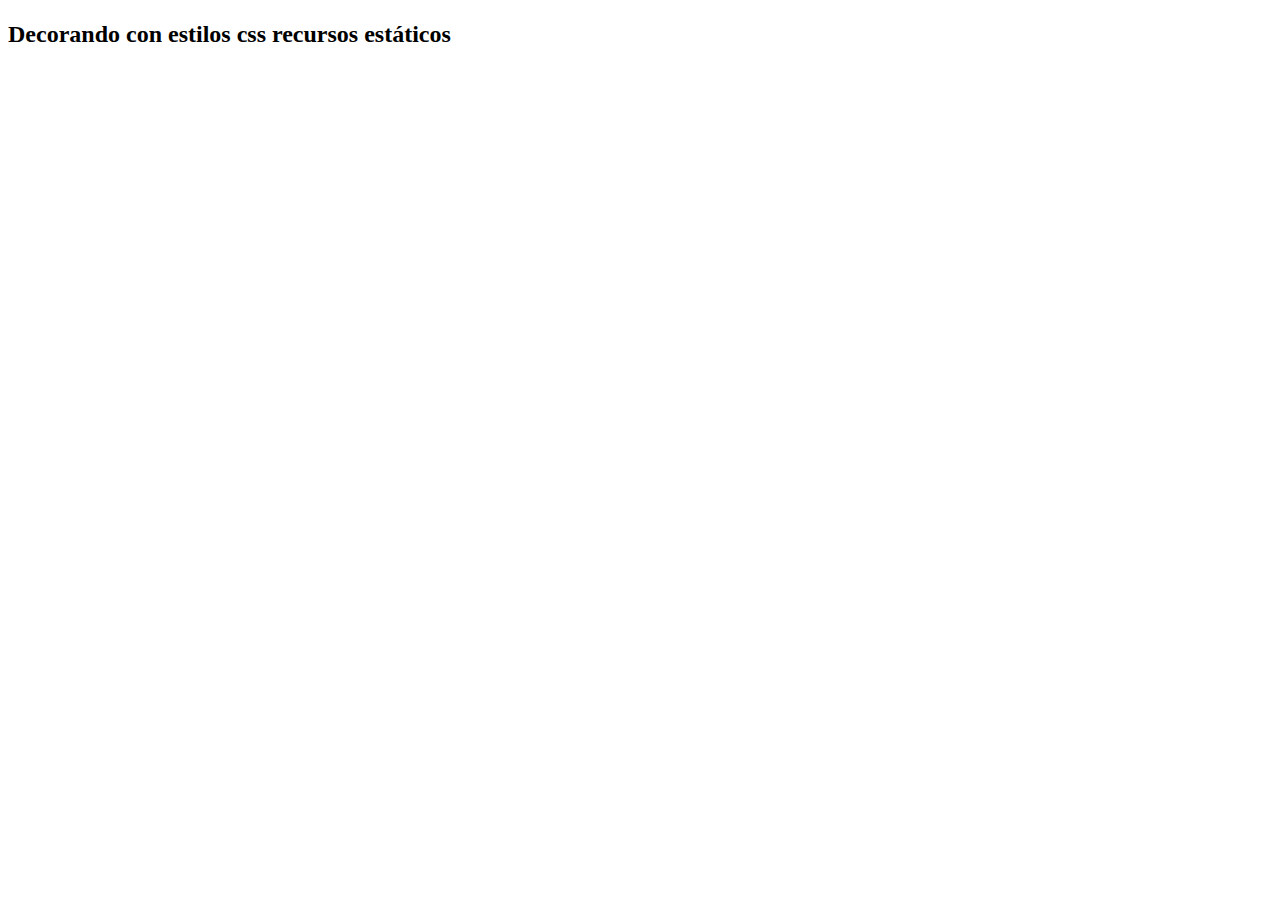
<file: src/main/resources/templates/index.html>
<!DOCTYPE html>
<html xmlns:th="http://www.thymeleaf.org">
<head>
    <meta charset="UTF-8"/>
    <title th:text="${titulo}"></title>
    <link rel="stylesheet" type="text/css" th:href="@{/css/style.css}">
</head>
<body>
<h1 class="color-rojo" th:text="${titulo}"></h1>
<h2 class="color-azul">Decorando con estilos css recursos estáticos</h2>
<img th:src="@{/images/90s.jpg}" alt="">
</body>
</html>
</file>
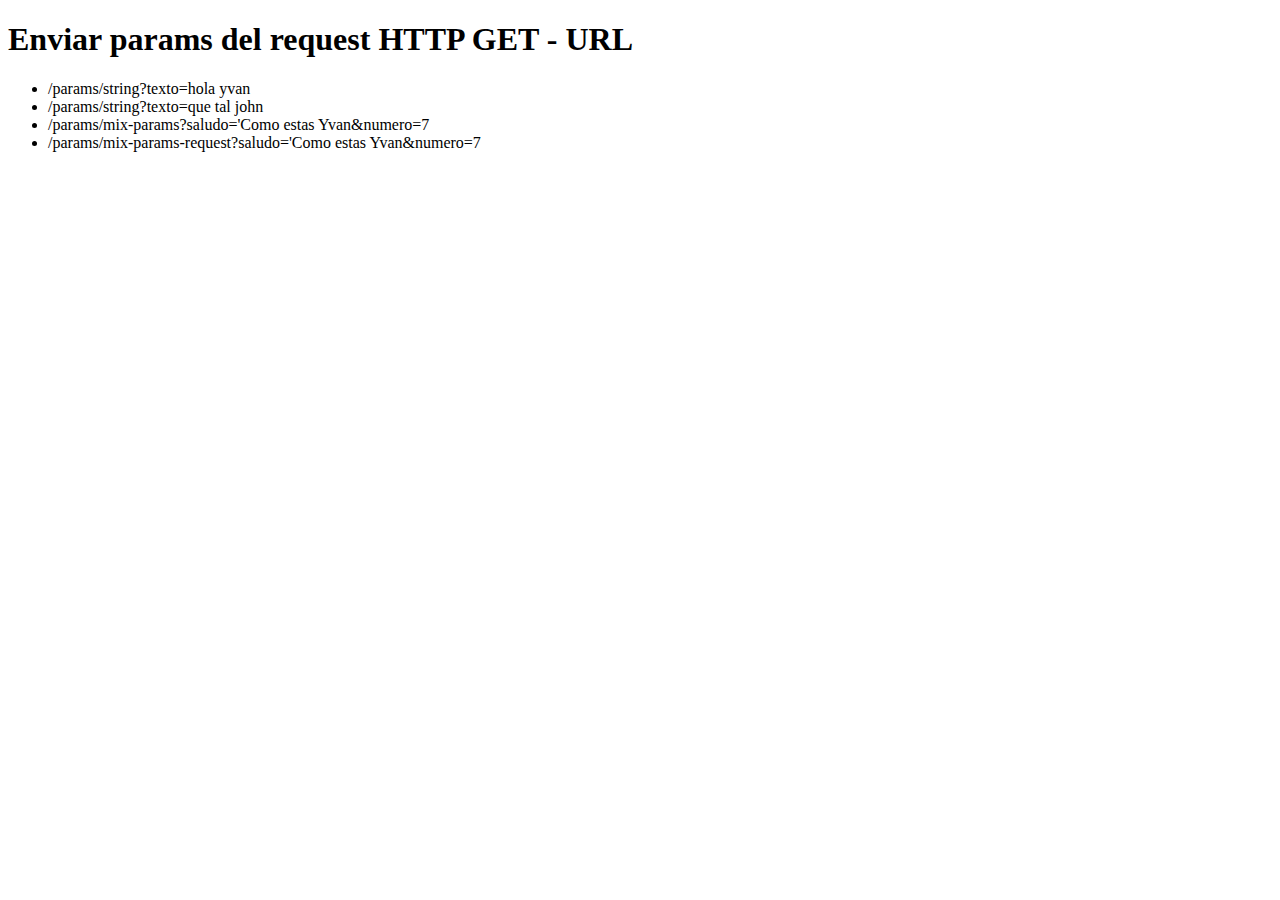
<file: src/main/resources/templates/params/index.html>
<!DOCTYPE html>
<html xmlns:th="http://www.thymeleaf.org" lang="es">
<head>
    <meta charset="UTF-8"/>
    <title>Enviar params del request HTTP GET - URL</title>
</head>
<body>
<h1>Enviar params del request HTTP GET - URL</h1>

<ul>
    <li><a th:href="@{/params/string(texto='hola yvan')}">/params/string?texto=hola yvan</a></li>
    <li><a th:href="@{/params/string(texto='que tal john')}">/params/string?texto=que tal john</a></li>
    <li><a th:href="@{/params/mix-params(saludo='Como estas Yvan', numero=7)}">/params/mix-params?saludo='Como estas Yvan&numero=7</a></li>
    <li><a th:href="@{/params/mix-params-request(saludo='Como estas Yvan', numero=7)}">/params/mix-params-request?saludo='Como estas Yvan&numero=7</a></li>
</ul>
</body>
</html>
</file>
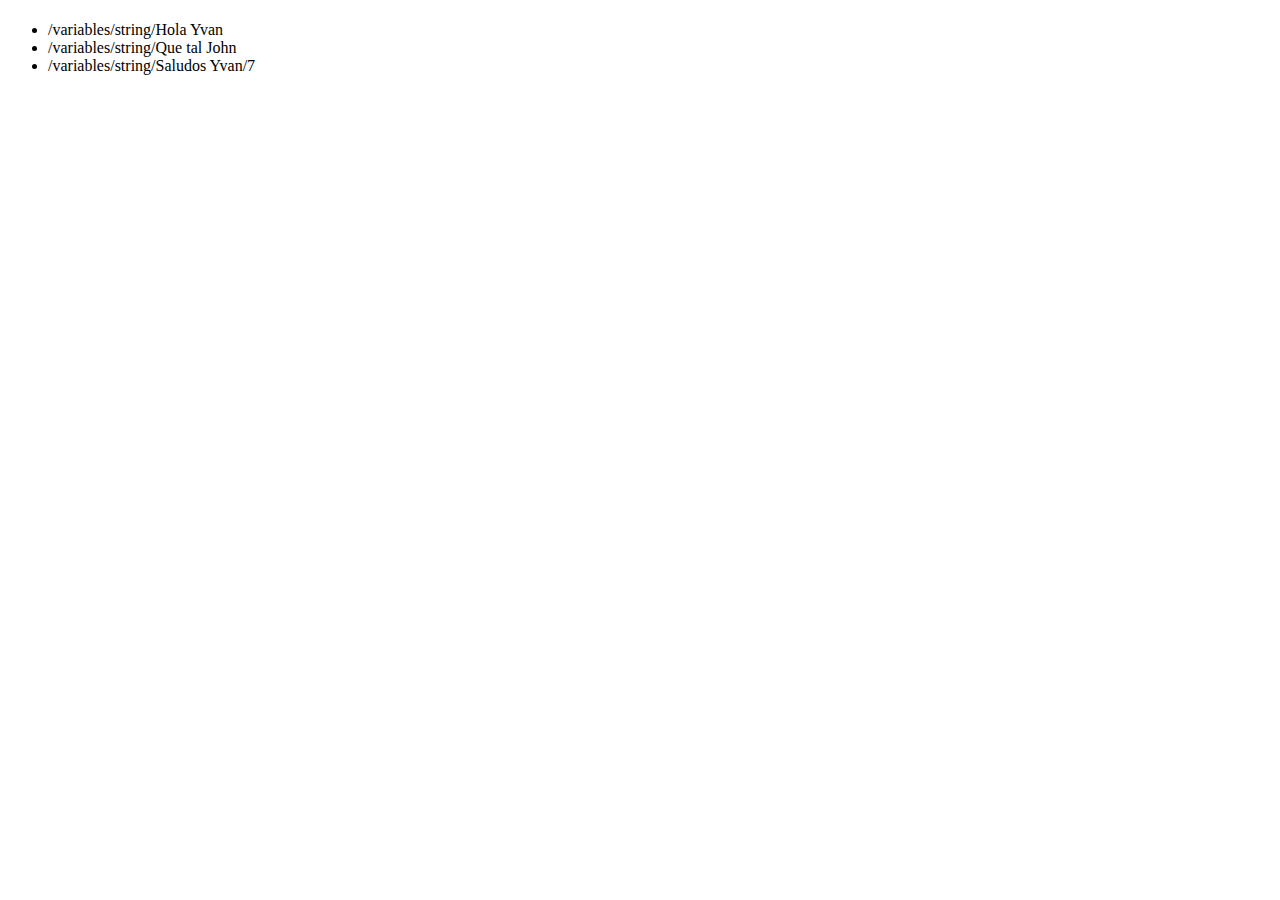
<file: src/main/resources/templates/variables/index.html>
<!DOCTYPE html>
<html xmlns:th="http://www.thymeleaf.org">
<head>
    <meta charset="UTF-8"/>
    <title th:text="${titulo}"></title>
</head>
<body>
<h1 th:text="${titulo}"></h1>
</body>

<ul>
    <li><a th:href="@{/variables/string/} + 'Hola Yvan'">/variables/string/Hola Yvan</a></li>
    <li><a th:href="@{/variables/string/} + 'Que tal John'">/variables/string/Que tal John</a></li>
    <li><a th:href="@{/variables/string/} + ${titulo} + '/' + ${'7'}">/variables/string/Saludos Yvan/7</a></li>
</ul>

</html>
</file>
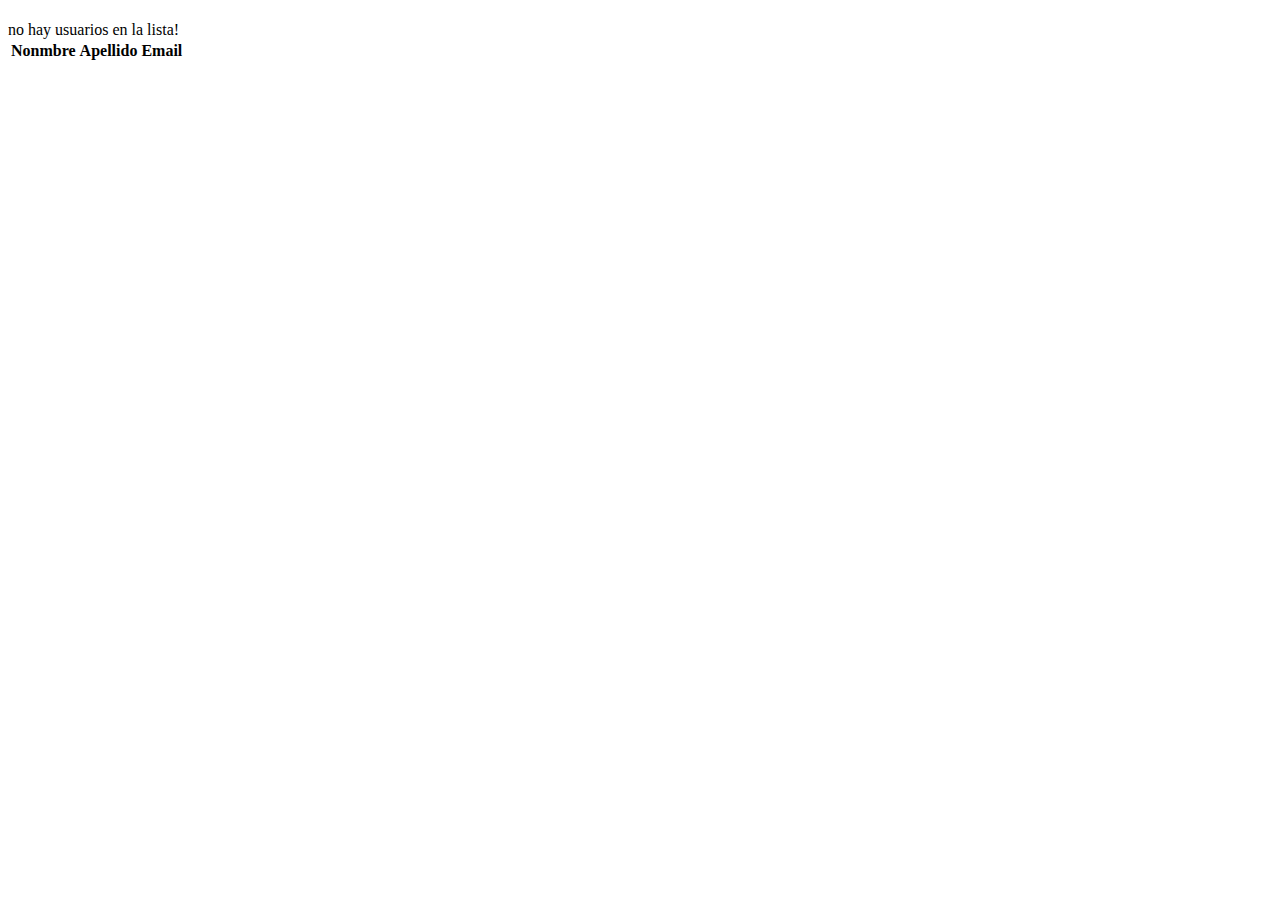
<file: src/main/resources/templates/listar.html>
<!DOCTYPE html>
<html xmlns:th="http://www.thymeleaf.org">
<head>
  <meta charset="UTF-8">
  <title th:text="${titulo}">Insert title here</title>
</head>
<body>
<h1 th:text="${titulo}"></h1>

<div th:if="${usuarios.isEmpty()}">no hay usuarios en la lista!</div>

<table th:if="${!usuarios.isEmpty()}">
  <thead>
  <tr>
    <th>Nonmbre</th>
    <th>Apellido</th>
    <th>Email</th>
  </tr>
  </thead>
  <tbody>
  <tr th:each="usuario: ${usuarios}">
    <td th:text="${usuario.nombre}"></td>
    <td th:text="${usuario.apellido}"></td>
    <td th:text="${usuario.email}"></td>
  </tr>
  </tbody>

</table>

</body>
</html>
</file>
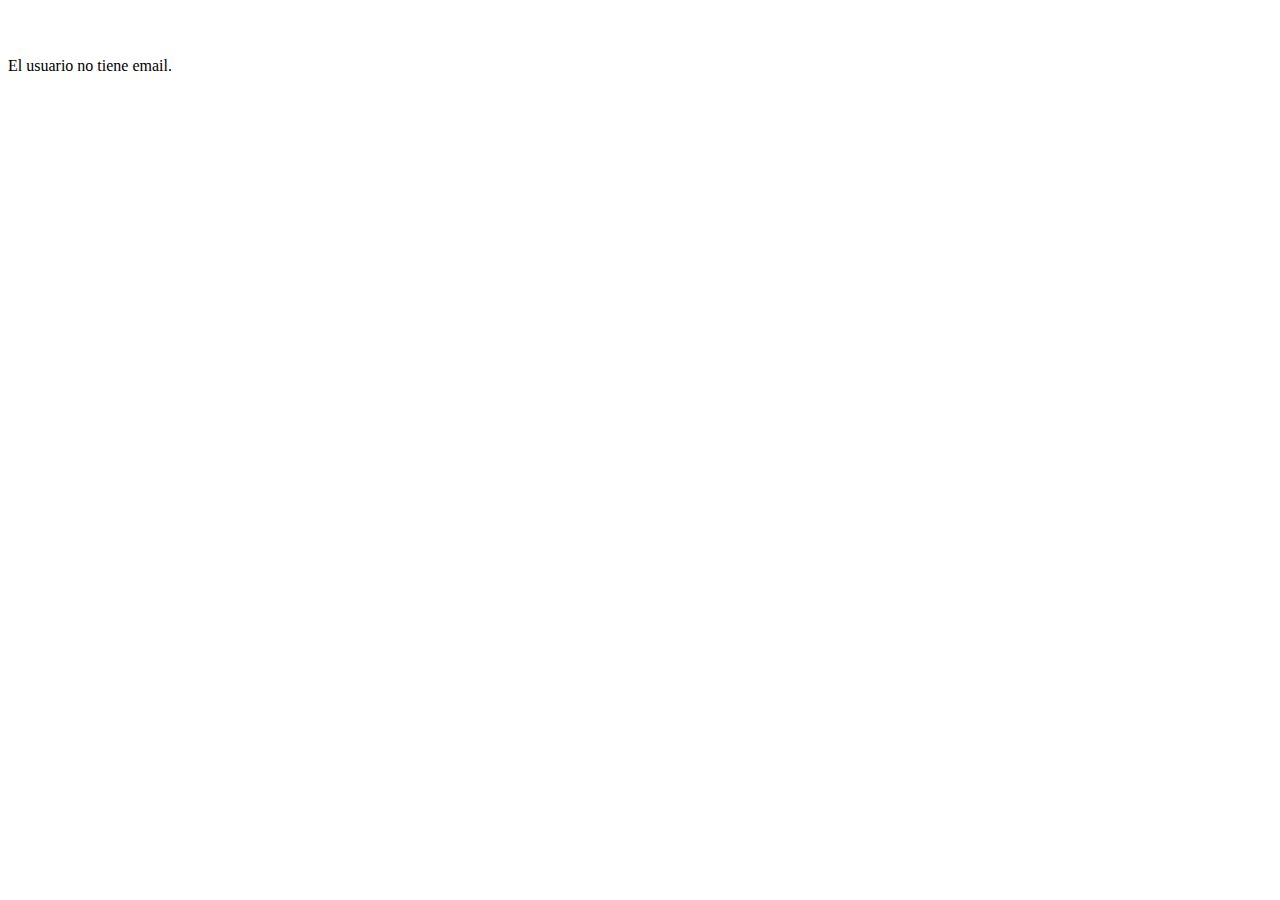
<file: src/main/resources/templates/perfil.html>
<!DOCTYPE html>
<html xmlns:th="http://www.thymeleaf.org">
<head>
    <meta charset="UTF-8">
    <title th:text="${titulo}">Insert title here</title>
</head>
<body>
<h1 th:text="${titulo}"></h1>

<span th:text="${usuario.nombre}"></span>
<span th:text="${usuario.apellido}"></span>
<br>
<span th:if="${usuario.email}" th:text="${usuario.email}"></span>
<br>
<span th:if="${usuario.email == null}">El usuario no tiene email.</span>

</body>
</html>
</file>
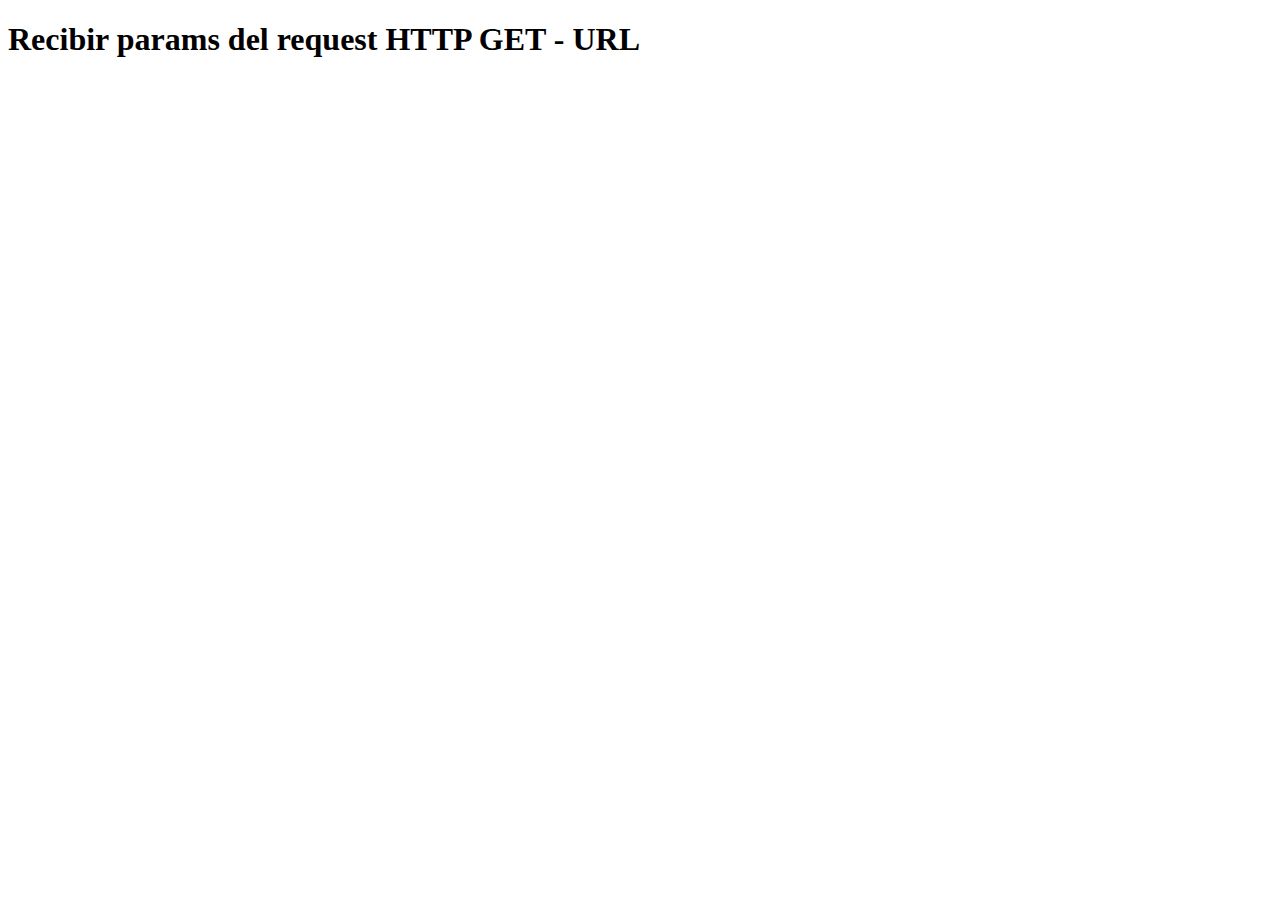
<file: src/main/resources/templates/params/ver.html>
<!DOCTYPE html>
<html xmlns:th="http://www.thymeleaf.org">
<head>
    <meta charset="UTF-8"/>
    <title>Recibir params del request HTTP GET - URL</title>
</head>
<body>
<h1>Recibir params del request HTTP GET - URL</h1>
<div th:text="${resultado}"></div>
</body>
</html>
</file>
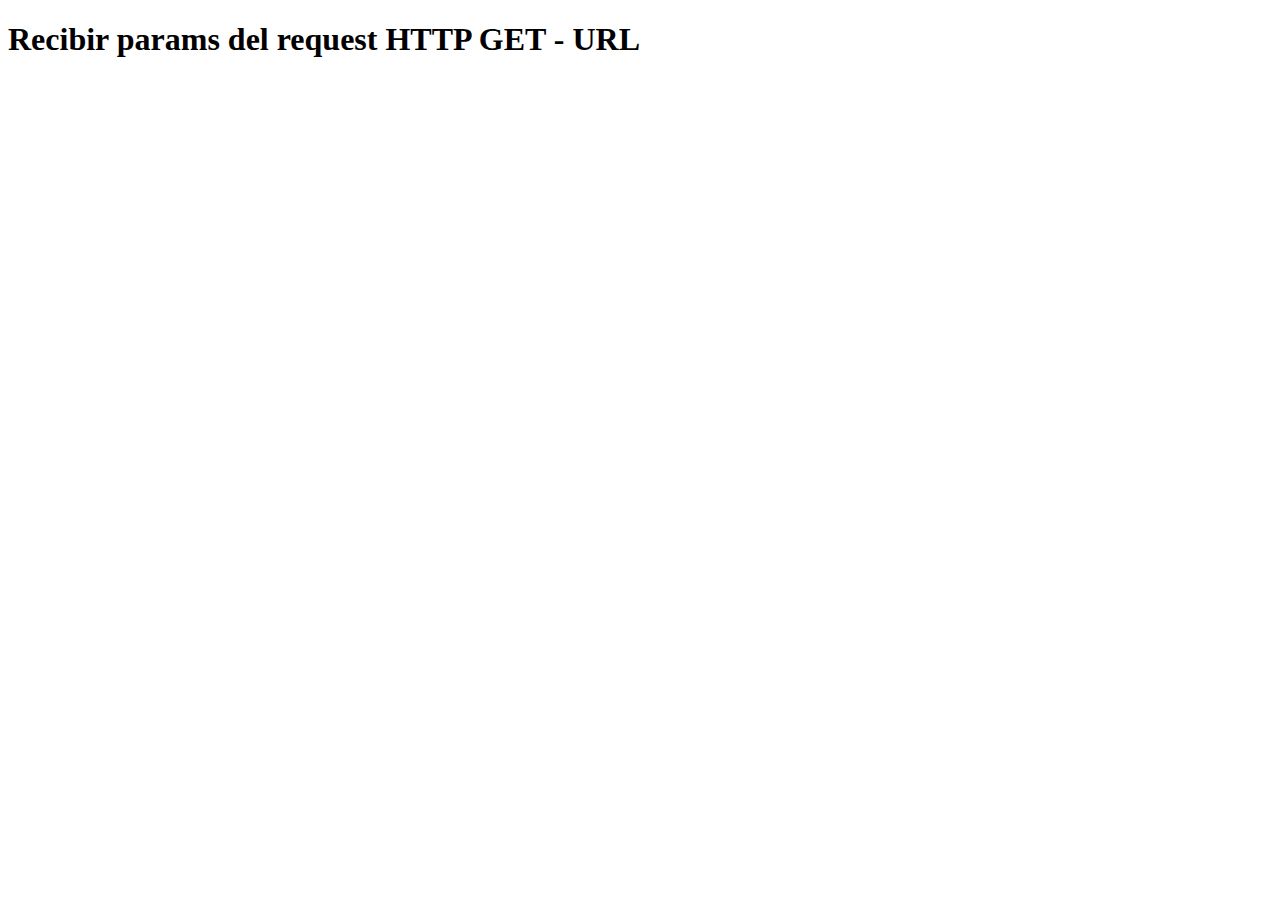
<file: src/main/resources/templates/variables/ver.html>
<!DOCTYPE html>
<html xmlns:th="http://www.thymeleaf.org" lang="es">
<head>
    <meta charset="UTF-8"/>
    <title th:text="${titulo}"></title>
</head>
<body>
<h1>Recibir params del request HTTP GET - URL</h1>
<div th:text="${resultado}"></div>
</body>
</html>
</file>
